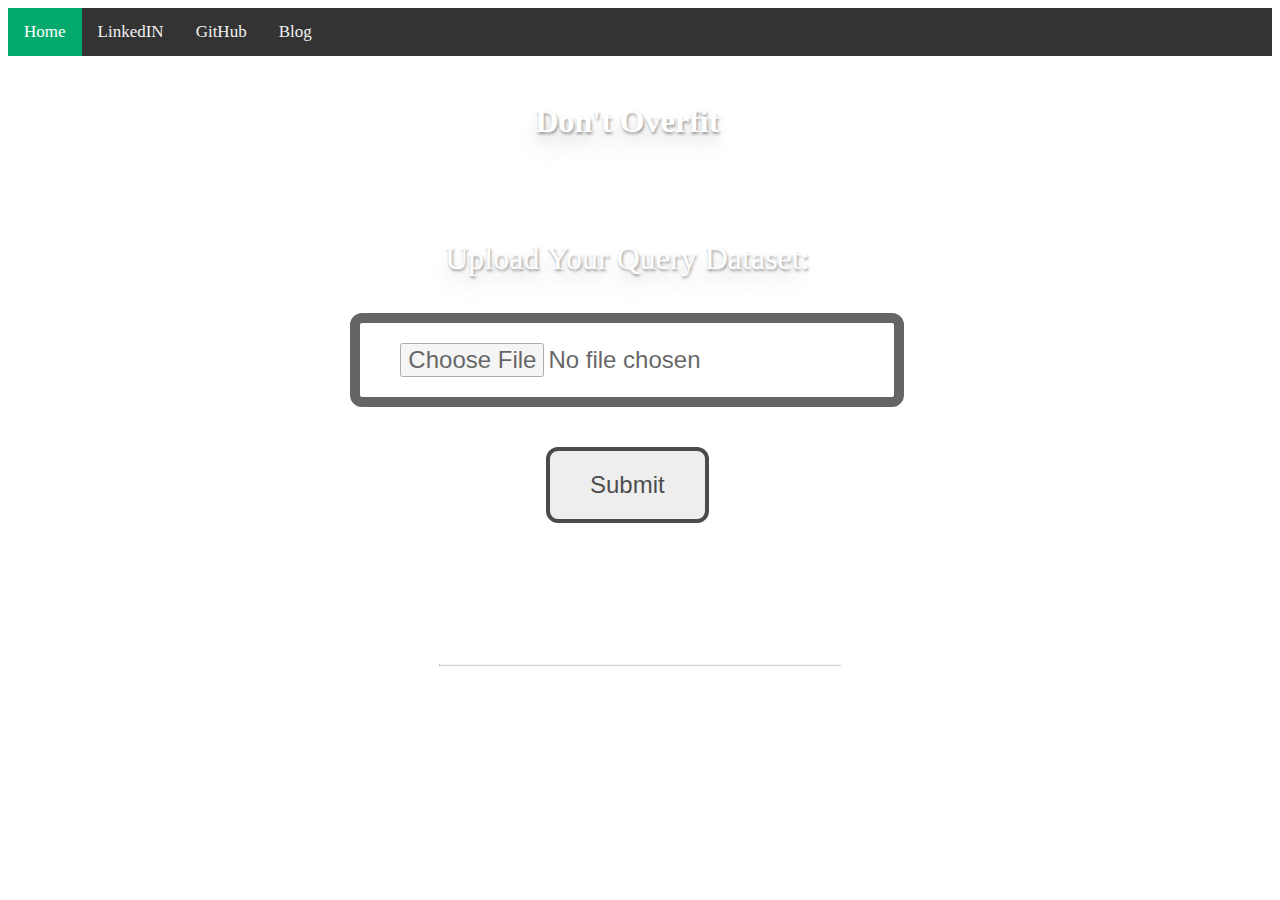
<file: index.html>
<!DOCTYPE html>
<html>
<head>
	<title>Don't Overfit II</title>
	<!-- <link rel="stylesheet" type="text/css" href="https://github.com/abhishekjha2468/Dont-Overfit/blob/main/bootstrap.css">
	<link rel="stylesheet" href="https://cdnjs.cloudflare.com/ajax/libs/font-awesome/4.7.0/css/font-awesome.min.css">
	<link href="https://fonts.googleapis.com/css2?family=Lato:wght@400;700&display=swap" rel="stylesheet"> -->

<style type="text/css">
		#co{
	text-align: center;
	padding-top: 2%;
	text-shadow: 1px 2px 3px rgba(4,5,4,0.4),
	0px 8px 13px rgba(7,6,5,0.1),
	0px 18px 23px rgba(5,4,2,0.1);

}
body{
	background: url(https://images.unsplash.com/photo-1451187580459-43490279c0fa?ixlib=rb-1.2.1&ixid=eyJhcHBfaWQiOjEyMDd9&auto=format&fit=crop&w=1052&q=80);
	background-position: center;
	background-size:cover; : 
	font-family: lato;
}	
h4{
	color: white;
	font-weight: 5;
	font-size: 2em;
}
	
html{
	height: 100%;
}
hr{
	width: 400px;
	border-top:1px solid #f8f8f8;
	border-bottom: 1px solid rgba(5,3,1,0.2);	
}
#rr{
	text-align: center;
	padding-right: 0%
	

}
#ee{
	padding-top:0%;
	padding-left:0%;
}
#ww{
	padding-bottom: 5%;
	padding-right: 2%
}
#tt{
	padding-bottom: 3%
	padding-left:30%;
}
#ll{
	padding-bottom: 3%
	padding-left:0%;
}
h1{
	padding-bottom: 0%
	color:green;
	padding-right: 2%
}
.button {
  background-color: #e7e7e7;
  color: black;
  border: 4px solid #000000;
  padding: 20px 40px;
  text-align: center;
  text-decoration: none;
  display: inline-block;
  font-size: 24px;
  margin: 4px 2px;
  opacity: 0.7;
  cursor: pointer;
  border-radius: 12px;
}
.Upload {
  background-color: #FFFFFF;
  color: black;
  border: 10px solid #000000;
  padding: 20px 40px;
  text-align: center;
  text-decoration: none;
  display: inline-block;
  font-size: 24px;
  margin: 4px 2px;
  opacity: 0.6;
  cursor: pointer;
  border-radius: 12px;
}
.topnav {
  overflow: hidden;
  background-color: #333;
}

.topnav a {
  float: left;
  color: #f2f2f2;
  text-align: center;
  padding: 14px 16px;
  text-decoration: none;
  font-size: 17px;
}

.topnav a:hover {
  background-color: #ddd;
  color: black;
}

.topnav a.active {
  background-color: #04AA6D;
  color: white;
}
	</style>
	
</head>
<body>
	<div class="topnav">
	  <a class="active" >Home</a>
	  <a href="https://www.linkedin.com/in/abhishek-jha-0a0971120/">LinkedIN</a>
	  <a href="https://github.com/abhishekjha2468/Dont-Overfit">GitHub</a>
	  <a >Blog</a>
	  <!-- <a href="#about">About</a> -->
	</div>
	<!-- <nav class="navbar navbar-default navbar-fixed-top">
		<div class="container">
		<div class="navbar-header">
			   <button type="button" class="navbar-toggle collapsed" data-toggle="collapse" data-target="#bs-example-navbar-collapse-1" aria-expanded="false">
        <span class="sr-only">Toggle navigation</span>
        <span class="icon-bar"></span>
        <span class="icon-bar"></span>
        <span class="icon-bar"></span>
      </button>
   
			<a class="navbar-brand">Don't Overfit II </a>
		</div>
		  <div class="collapse navbar-collapse" id="bs-example-navbar-collapse-1">
		<ul class="nav navbar-nav">
			<li class="active"><a href="#">Home</a></li>
			<li><a >ABOUT</a></li>
			
		</ul>
		<ul class="nav navbar-nav navbar-right"> -->
			<!-- <li><a href=""> SINGUP<i class="fa fa-user-plus"></i></a></li>
			<li><a href="">LOGIN<i class="fa fa-user"></i></a></li>
			<li><a href="https://www.linkedin.com/in/abhishek-jha-0a0971120/">LinkedIN</a></li>
			<li><a href="https://github.com/abhishekjha2468/Dont-Overfit">GitHub</a></li>
		</ul>
		</div>
	</nav> -->

			<div class="container">
				<div class="row">
					<div class="col-lr-12">
						<div id="co">
							<h1 style="color: #FFFFFF;"><b>Don't Overfit</b></h1><br></br>	
						<h4 id="ww"> <form method="POST" action="/predict" enctype="multipart/form-data">
						<!-- <label>Target value: </label> -->
  					    <!-- <p id="tt"><textarea name="feature", style="color: #000000;", size="50", rows=1></textarea></p> -->
  					    <!-- <label> Choose the : </label> -->
  					    <div id="ll">
  					    <label>Upload Your Query Dataset: </label></div>
  					    <div id="rr">
      					<p><b><input class="Upload" type="file" name="file" style="color: #000000;" size="10"></b></p></div>
      					<div id="ee">
      					<p><input class="button" type="submit" value="Submit" style="color: #000000;" size="10"></p></h4></div>
					</div>
						<hr>
						<!--<button class=""btn btn-default btn-lg><i class="fa fa-paw"></i>GET STARTED</button>-->	
					</div>
				</div>
			</div>
		</div>


	<script src="https://code.jquery.com/jquery-2.2.4.js"
  integrity="sha256-iT6Q9iMJYuQiMWNd9lDyBUStIq/8PuOW33aOqmvFpqI="
  crossorigin="anonymous"></script>
<script src="https://maxcdn.bootstrapcdn.com/bootstrap/3.3.7/js/bootstrap.min.js" integrity="sha384-Tc5IQib027qvyjSMfHjOMaLkfuWVxZxUPnCJA7l2mCWNIpG9mGCD8wGNIcPD7Txa" crossorigin="anonymous"></script>
<script type="text/javascript" scr="https://stackpath.bootstrapcdn.com/bootstrap/4.5.0/js/bootstrap.min.js"></script>
</body>
</html>
</file>
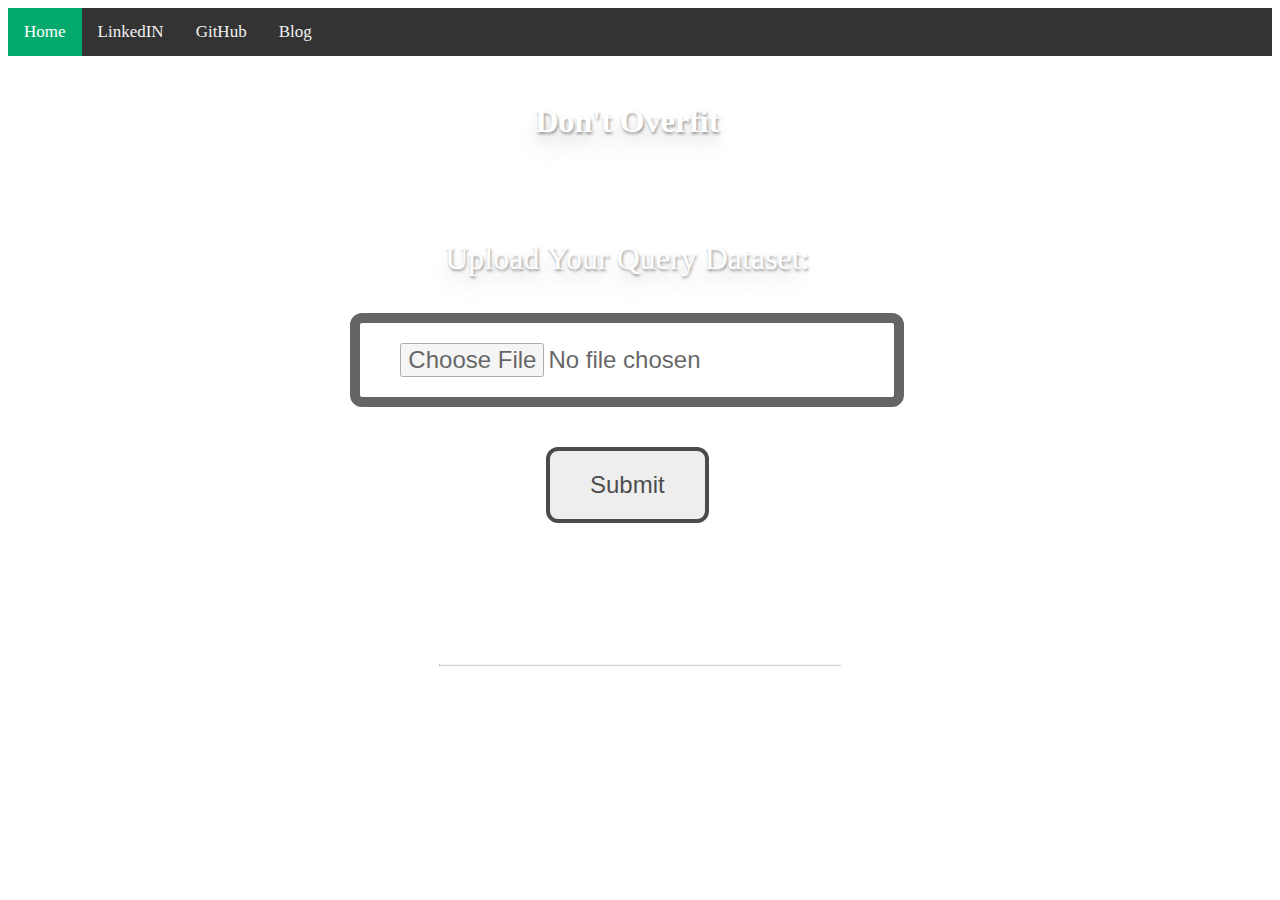
<file: templates/index.html>
<!DOCTYPE html>
<html>
<head>
	<title>Don't Overfit II</title>
	<!-- <link rel="stylesheet" type="text/css" href="https://github.com/abhishekjha2468/Dont-Overfit/blob/main/bootstrap.css">
	<link rel="stylesheet" href="https://cdnjs.cloudflare.com/ajax/libs/font-awesome/4.7.0/css/font-awesome.min.css">
	<link href="https://fonts.googleapis.com/css2?family=Lato:wght@400;700&display=swap" rel="stylesheet"> -->

<style type="text/css">
		#co{
	text-align: center;
	padding-top: 2%;
	text-shadow: 1px 2px 3px rgba(4,5,4,0.4),
	0px 8px 13px rgba(7,6,5,0.1),
	0px 18px 23px rgba(5,4,2,0.1);

}
body{
	background: url(https://images.unsplash.com/photo-1451187580459-43490279c0fa?ixlib=rb-1.2.1&ixid=eyJhcHBfaWQiOjEyMDd9&auto=format&fit=crop&w=1052&q=80);
	background-position: center;
	background-size:cover; : 
	font-family: lato;
}	
h4{
	color: white;
	font-weight: 5;
	font-size: 2em;
}
	
html{
	height: 100%;
}
hr{
	width: 400px;
	border-top:1px solid #f8f8f8;
	border-bottom: 1px solid rgba(5,3,1,0.2);	
}
#rr{
	text-align: center;
	padding-right: 0%
	

}
#ee{
	padding-top:0%;
	padding-left:0%;
}
#ww{
	padding-bottom: 5%;
	padding-right: 2%
}
#tt{
	padding-bottom: 3%
	padding-left:30%;
}
#ll{
	padding-bottom: 3%
	padding-left:0%;
}
h1{
	padding-bottom: 0%
	color:green;
	padding-right: 2%
}
.button {
  background-color: #e7e7e7;
  color: black;
  border: 4px solid #000000;
  padding: 20px 40px;
  text-align: center;
  text-decoration: none;
  display: inline-block;
  font-size: 24px;
  margin: 4px 2px;
  opacity: 0.7;
  cursor: pointer;
  border-radius: 12px;
}
.Upload {
  background-color: #FFFFFF;
  color: black;
  border: 10px solid #000000;
  padding: 20px 40px;
  text-align: center;
  text-decoration: none;
  display: inline-block;
  font-size: 24px;
  margin: 4px 2px;
  opacity: 0.6;
  cursor: pointer;
  border-radius: 12px;
}
.topnav {
  overflow: hidden;
  background-color: #333;
}

.topnav a {
  float: left;
  color: #f2f2f2;
  text-align: center;
  padding: 14px 16px;
  text-decoration: none;
  font-size: 17px;
}

.topnav a:hover {
  background-color: #ddd;
  color: black;
}

.topnav a.active {
  background-color: #04AA6D;
  color: white;
}
	</style>
	
</head>
<body>
	<div class="topnav">
	  <a class="active" >Home</a>
	  <a href="https://www.linkedin.com/in/abhishek-jha-0a0971120/">LinkedIN</a>
	  <a href="https://github.com/abhishekjha2468/Dont-Overfit">GitHub</a>
	  <a >Blog</a>
	  <!-- <a href="#about">About</a> -->
	</div>
	<!-- <nav class="navbar navbar-default navbar-fixed-top">
		<div class="container">
		<div class="navbar-header">
			   <button type="button" class="navbar-toggle collapsed" data-toggle="collapse" data-target="#bs-example-navbar-collapse-1" aria-expanded="false">
        <span class="sr-only">Toggle navigation</span>
        <span class="icon-bar"></span>
        <span class="icon-bar"></span>
        <span class="icon-bar"></span>
      </button>
   
			<a class="navbar-brand">Don't Overfit II </a>
		</div>
		  <div class="collapse navbar-collapse" id="bs-example-navbar-collapse-1">
		<ul class="nav navbar-nav">
			<li class="active"><a href="#">Home</a></li>
			<li><a >ABOUT</a></li>
			
		</ul>
		<ul class="nav navbar-nav navbar-right"> -->
			<!-- <li><a href=""> SINGUP<i class="fa fa-user-plus"></i></a></li>
			<li><a href="">LOGIN<i class="fa fa-user"></i></a></li>
			<li><a href="https://www.linkedin.com/in/abhishek-jha-0a0971120/">LinkedIN</a></li>
			<li><a href="https://github.com/abhishekjha2468/Dont-Overfit">GitHub</a></li>
		</ul>
		</div>
	</nav> -->

			<div class="container">
				<div class="row">
					<div class="col-lr-12">
						<div id="co">
							<h1 style="color: #FFFFFF;"><b>Don't Overfit</b></h1><br></br>	
						<h4 id="ww"> <form method="POST" action="/predict" enctype="multipart/form-data">
						<!-- <label>Target value: </label> -->
  					    <!-- <p id="tt"><textarea name="feature", style="color: #000000;", size="50", rows=1></textarea></p> -->
  					    <!-- <label> Choose the : </label> -->
  					    <div id="ll">
  					    <label>Upload Your Query Dataset: </label></div>
  					    <div id="rr">
      					<p><b><input class="Upload" type="file" name="file" style="color: #000000;" size="10"></b></p></div>
      					<div id="ee">
      					<p><input class="button" type="submit" value="Submit" style="color: #000000;" size="10"></p></h4></div>
					</div>
						<hr>
						<!--<button class=""btn btn-default btn-lg><i class="fa fa-paw"></i>GET STARTED</button>-->	
					</div>
				</div>
			</div>
		</div>


	<script src="https://code.jquery.com/jquery-2.2.4.js"
  integrity="sha256-iT6Q9iMJYuQiMWNd9lDyBUStIq/8PuOW33aOqmvFpqI="
  crossorigin="anonymous"></script>
<script src="https://maxcdn.bootstrapcdn.com/bootstrap/3.3.7/js/bootstrap.min.js" integrity="sha384-Tc5IQib027qvyjSMfHjOMaLkfuWVxZxUPnCJA7l2mCWNIpG9mGCD8wGNIcPD7Txa" crossorigin="anonymous"></script>
<script type="text/javascript" scr="https://stackpath.bootstrapcdn.com/bootstrap/4.5.0/js/bootstrap.min.js"></script>
</body>
</html>
</file>
